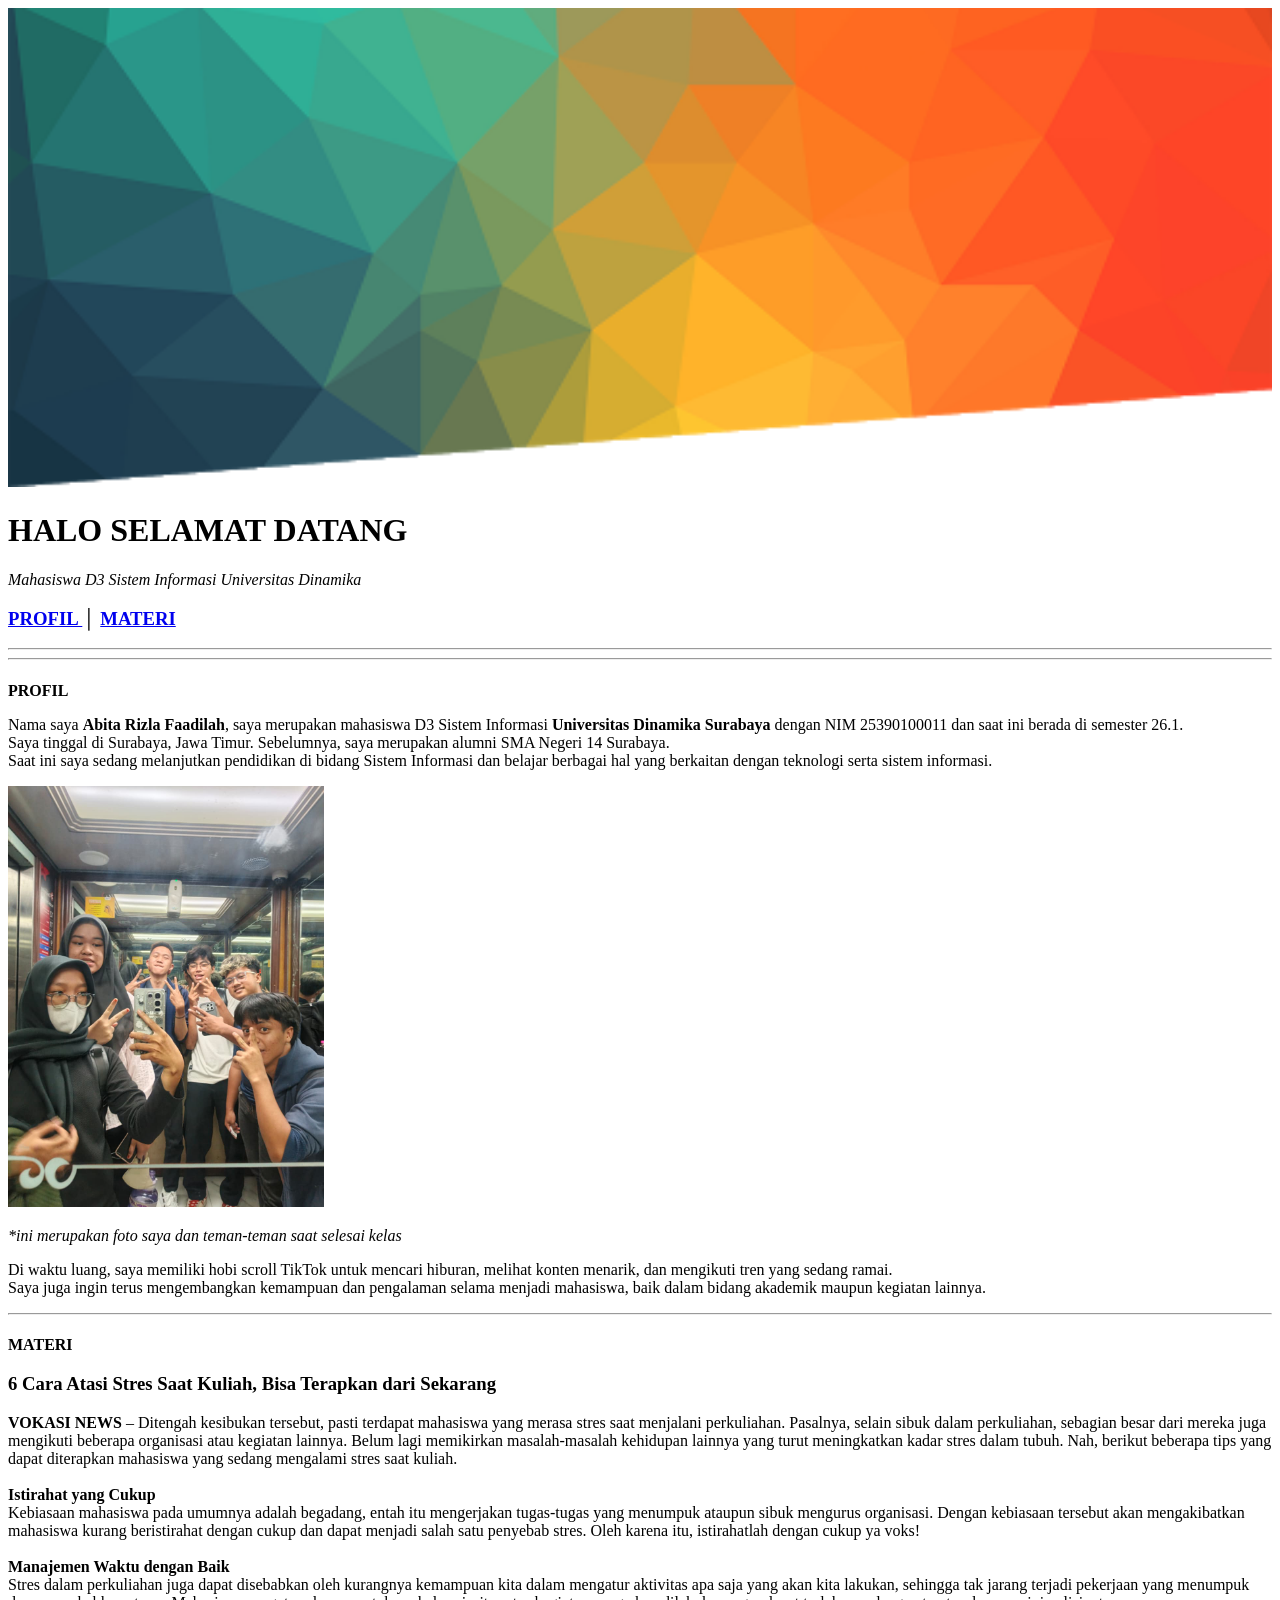
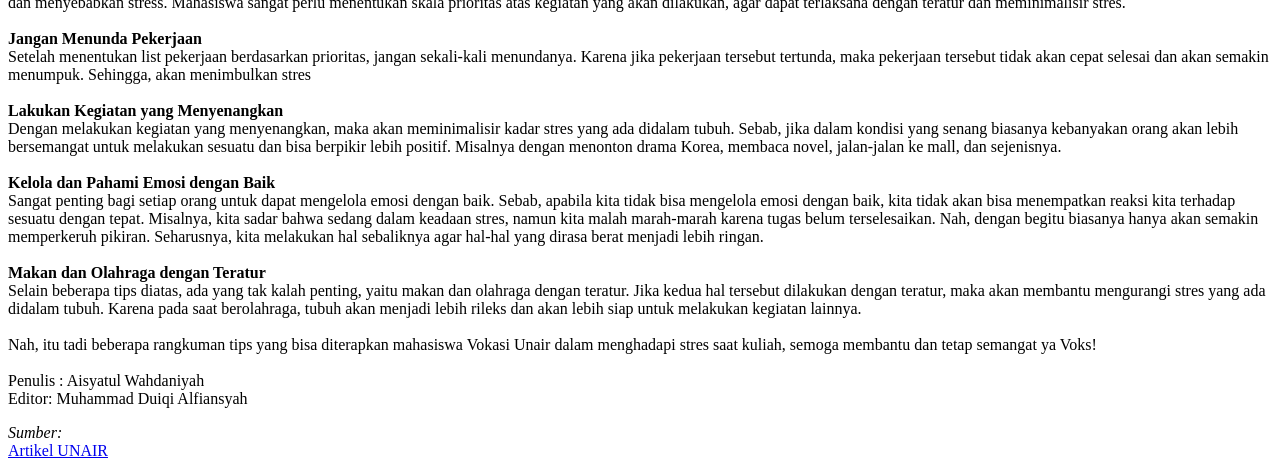
<file: Tugas 1/index.html>
<!DOCTYPE html>
<html lang="id">
<head>
 <meta charset="UTF-8">
 <title>Latihan HTML 1</title>
</head>
<img src="header.png" width="100%" height="30%">

<h1>HALO SELAMAT DATANG</h1>
<p><i>Mahasiswa D3 Sistem Informasi Universitas Dinamika</i></h2>
 <h3>
    <a href= "#C4"> PROFIL </a> │
<a href= "#C5"> MATERI</a></h3>   
<hr>
<hr>
<body>
 <!-- berisi profil singkat mahasiswa -->
 <h1 id="C4"> </h1><b>PROFIL</b> </h1>
 <p>Nama saya <b>Abita Rizla Faadilah</b>, saya merupakan mahasiswa D3 Sistem Informasi <b>Universitas Dinamika Surabaya</b> dengan NIM 25390100011 dan saat ini berada di semester 26.1. <br>
    Saya tinggal di Surabaya, Jawa Timur. Sebelumnya, saya merupakan alumni SMA Negeri 14 Surabaya. <br>
    Saat ini saya sedang melanjutkan pendidikan di bidang Sistem Informasi dan belajar berbagai hal yang berkaitan dengan teknologi serta sistem informasi.</p>
    <img src="fotobareng.jpeg" width="25%" height="40%">
    <p><i>*ini merupakan foto saya dan teman-teman saat selesai kelas</i></p>
<p>Di waktu luang, saya memiliki hobi scroll TikTok untuk mencari hiburan, melihat konten menarik, 
    dan mengikuti tren yang sedang ramai. <br>Saya juga ingin terus mengembangkan kemampuan dan pengalaman selama menjadi mahasiswa, baik dalam bidang akademik maupun kegiatan lainnya.</p>

<hr>
<h1 id= "C5"> </h1><b>MATERI</b> </h1>
<h3>6 Cara Atasi Stres Saat Kuliah, Bisa Terapkan dari Sekarang</h3>
<p> <b>VOKASI NEWS</b> – Ditengah kesibukan tersebut, pasti terdapat mahasiswa yang merasa stres saat menjalani perkuliahan. Pasalnya, selain sibuk dalam perkuliahan, sebagian besar dari mereka juga mengikuti beberapa organisasi atau kegiatan lainnya. Belum lagi memikirkan masalah-masalah kehidupan lainnya yang turut meningkatkan kadar stres dalam tubuh. Nah, berikut beberapa tips yang dapat diterapkan mahasiswa yang sedang mengalami stres saat kuliah.
<br> <br>
<b>Istirahat yang Cukup</b> <br>
Kebiasaan mahasiswa pada umumnya adalah begadang, entah itu mengerjakan tugas-tugas yang menumpuk ataupun sibuk mengurus organisasi. Dengan kebiasaan tersebut akan mengakibatkan mahasiswa kurang beristirahat dengan cukup dan dapat menjadi salah satu penyebab stres. Oleh karena itu, istirahatlah dengan cukup ya voks!
<br>
<br>

<b>Manajemen Waktu dengan Baik</b><br>
Stres dalam perkuliahan juga dapat disebabkan oleh kurangnya kemampuan kita dalam mengatur aktivitas apa saja yang akan kita lakukan, sehingga tak jarang terjadi pekerjaan yang menumpuk dan menyebabkan stress. Mahasiswa sangat perlu menentukan skala prioritas atas kegiatan yang akan dilakukan, agar dapat terlaksana dengan teratur dan meminimalisir stres. <br> <br>

<b>Jangan Menunda Pekerjaan</b> <br>
Setelah menentukan list pekerjaan berdasarkan prioritas, jangan sekali-kali menundanya. Karena jika pekerjaan tersebut tertunda, maka pekerjaan tersebut tidak akan cepat selesai dan akan semakin menumpuk. Sehingga, akan menimbulkan stres
<br><br>
<b>Lakukan Kegiatan yang Menyenangkan</b> <br>
Dengan melakukan kegiatan yang menyenangkan, maka akan meminimalisir kadar stres yang ada didalam tubuh. Sebab, jika dalam kondisi yang senang biasanya kebanyakan orang akan lebih bersemangat untuk melakukan sesuatu dan bisa berpikir lebih positif. Misalnya dengan menonton drama Korea, membaca novel, jalan-jalan ke mall, dan sejenisnya.
<br> <br>
<b>Kelola dan Pahami Emosi dengan Baik </b> <br>
Sangat penting bagi setiap orang untuk dapat mengelola emosi dengan baik. Sebab, apabila kita tidak bisa mengelola emosi dengan baik, kita tidak akan bisa menempatkan reaksi kita terhadap sesuatu dengan tepat. Misalnya, kita sadar bahwa sedang dalam keadaan stres, namun kita malah marah-marah karena tugas belum terselesaikan. Nah, dengan begitu biasanya hanya akan semakin memperkeruh pikiran. Seharusnya, kita melakukan hal sebaliknya agar hal-hal yang dirasa berat menjadi lebih ringan.
<br> <br>
<b>Makan dan Olahraga dengan Teratur</b> <br>
Selain beberapa tips diatas, ada yang tak kalah penting, yaitu makan dan olahraga dengan teratur. Jika kedua hal tersebut dilakukan dengan teratur, maka akan membantu mengurangi stres yang ada didalam tubuh. Karena pada saat berolahraga, tubuh akan menjadi lebih rileks dan akan lebih siap untuk melakukan kegiatan lainnya.
<br> <br>
Nah, itu tadi beberapa rangkuman tips yang bisa diterapkan mahasiswa Vokasi Unair dalam menghadapi stres saat kuliah, semoga membantu dan tetap semangat ya Voks! <br>
<br> 
Penulis : Aisyatul Wahdaniyah <br>
Editor: Muhammad Duiqi Alfiansyah</p>

<p><i>Sumber:</i><br>
<a href="https://unair.ac.id/post_fetcher/fakultas-vokasi-6-cara-atasi-stres-saat-kuliah-bisa-terapkan-dari-sekarang/">Artikel UNAIR</a>
</p>
</body>
</html>
</file>
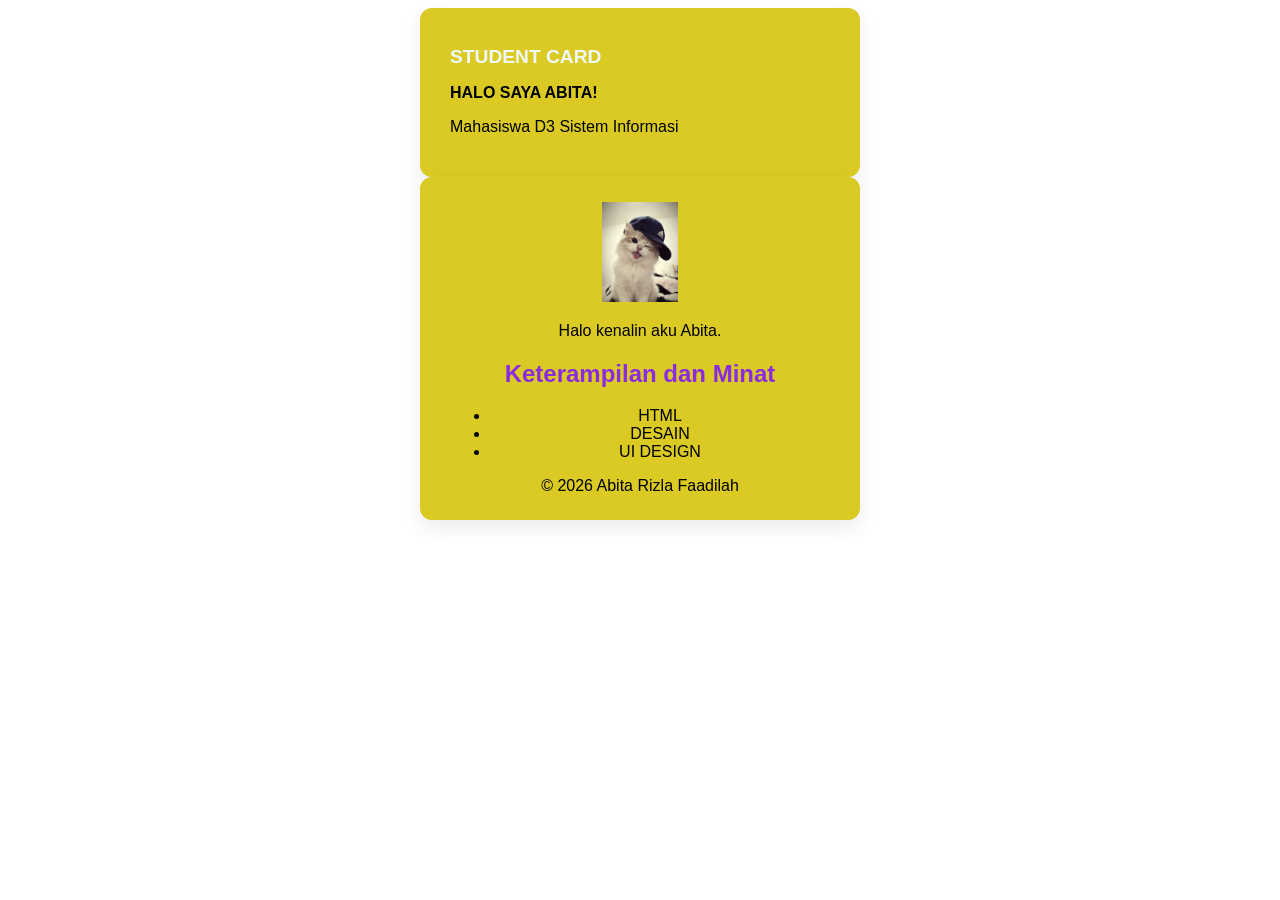
<file: Tugas3/index.html>
<!DOCTYPE html>
<html lang="id">
  <head>
    <meta charset="UTF-8">
    <meta name="viewport" content="width=device-width, initial-scale=1.0">
    <title>Latihan</title>
    <link rel="stylesheet" href="profil.css">
  </head>
  <style>
    h2{
      color: blueviolet;
      text-align: center;
    }
  </style>
  <body>
    <div class="card">
      <h1 style="color: aliceblue; font-size: larger;">STUDENT CARD</h1>
      <p class="sapaan"><b>HALO SAYA ABITA!</b></p>
      
      <p>Mahasiswa D3 Sistem Informasi</p>
      </div>
     
<div class="skill">

<img src="kucing.jpg" width="20%" alt="Foto kucing">
<br>
<p>
    Halo kenalin aku Abita. 
  </p>

    <h2>Keterampilan dan Minat</h2>
    
    <ul class="skill-list">
        <li>HTML</li>
        <li>DESAIN</li>
        <li>UI DESIGN</li>
    </ul>

      <footer>
        &copy; 2026 Abita Rizla Faadilah
      </footer>
   

</div>
    
  </body>
</html>
</file>
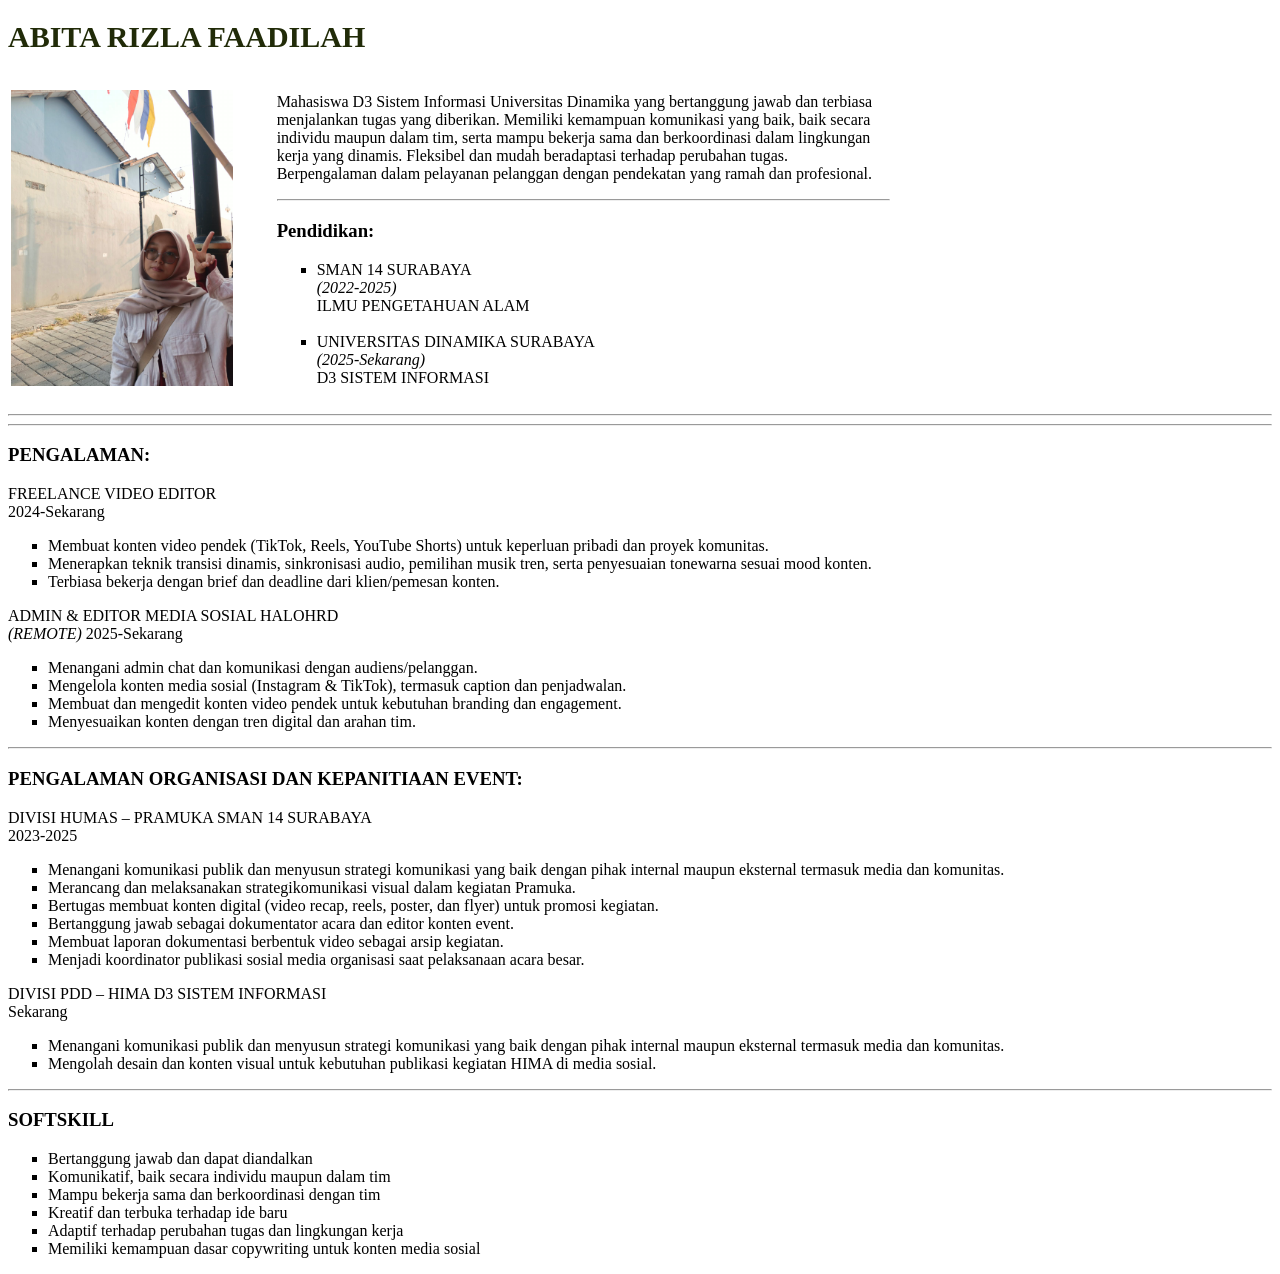
<file: tugas 2/TUGAS2.html>
<!DOCTYPE html>
<html lang="en">
<head>
    <meta charset="UTF-8">
    <meta name="viewport" content="width=device-width, initial-scale=1.0">
    <title>Document</title>
</head>
 <h1 style="color:rgb(33, 43, 8); font-size: 30px;">ABITA RIZLA FAADILAH</h1>
<style>
table, th, td {
  border: 0px solid black;
}
</style>

<table style="width:70%" >
    <border
    <tr>
        <td style="width:30%; text-align:top;">
            <img src="fotoku2.jpeg" width="85%">
        </td>

        <td style="width:70%; vertical-align:top;">
            <p>
                 Mahasiswa D3 Sistem Informasi Universitas Dinamika yang 
                bertanggung jawab dan terbiasa menjalankan tugas yang 
                diberikan. Memiliki kemampuan komunikasi yang baik, baik 
                secara individu maupun dalam tim, serta mampu bekerja sama 
                dan berkoordinasi dalam lingkungan kerja yang dinamis. 
                Fleksibel dan mudah beradaptasi terhadap perubahan tugas. 
                Berpengalaman dalam pelayanan pelanggan dengan pendekatan 
                yang ramah dan profesional.
            </p>
            <hr>
            <h3><b>Pendidikan:</b></h3>
            <ul type="square">
                <li> SMAN 14 SURABAYA <br>
                <i>(2022-2025)</i> <br>
                ILMU PENGETAHUAN ALAM</li> <br>
                <li> UNIVERSITAS DINAMIKA SURABAYA<br>
                <i>(2025-Sekarang)</i> <br>
                D3 SISTEM INFORMASI </li> 
            </ul>
        </td>
    </tr>
</table>
<hr>
<hr>
<body>
   <h3><b>PENGALAMAN: </b></h3>
   <p>FREELANCE VIDEO EDITOR 
    <br>2024-Sekarang</p>
   <ul type= "square">
    <li>Membuat konten video pendek (TikTok, Reels,
        YouTube Shorts) untuk keperluan pribadi dan
        proyek komunitas.</li>
        <li> Menerapkan teknik transisi dinamis, sinkronisasi
            audio, pemilihan musik tren, serta penyesuaian
            tonewarna sesuai mood konten.</li>
            <li> Terbiasa bekerja dengan brief dan deadline dari
                klien/pemesan konten.</li>
   </ul>
   <p>ADMIN & EDITOR MEDIA SOSIAL HALOHRD <br>
    <i>(REMOTE) 
    </i>

    2025-Sekarang</p>
    <ul type="square">
        <li>Menangani admin chat dan komunikasi dengan
            audiens/pelanggan.</li>
            <li>
                Mengelola konten media sosial (Instagram & TikTok),
                 termasuk caption dan penjadwalan.</li>
                 <li>Membuat dan mengedit konten video pendek
                    untuk kebutuhan branding dan engagement.</li>
                    <li>Menyesuaikan konten dengan tren digital dan
                        arahan tim.</li>
    </ul>
    <hr>
    <h3><b>PENGALAMAN ORGANISASI DAN KEPANITIAAN EVENT: </b></h3>
    <P>DIVISI HUMAS – PRAMUKA SMAN 14 SURABAYA <br>
        2023-2025</P> 
        <ul type= "square">
            <li>Menangani komunikasi publik dan menyusun
                strategi komunikasi yang baik dengan pihak
                internal maupun eksternal termasuk media dan
                komunitas.</li>
                <li>Merancang dan melaksanakan strategikomunikasi visual dalam kegiatan Pramuka. </li>
                <li>Bertugas membuat konten digital (video recap, reels, poster, dan flyer) untuk promosi kegiatan. </li>
                <li>Bertanggung jawab sebagai dokumentator acara dan editor konten event.</li>
                <li>Membuat laporan dokumentasi berbentuk video sebagai arsip kegiatan.</li>
                <li>Menjadi koordinator publikasi sosial media organisasi saat pelaksanaan acara besar.</li>
        </ul>
        <P>DIVISI PDD – HIMA D3 SISTEM INFORMASI <br> Sekarang</P> 
        <ul type= "square">
            <li>Menangani komunikasi publik dan menyusun
                strategi komunikasi yang baik dengan pihak
                internal maupun eksternal termasuk media dan
                komunitas.</li>
                <li>Mengolah desain dan konten visual untuk kebutuhan publikasi kegiatan HIMA di media sosial. </li>
        </ul>
<hr>
<h3><b>SOFTSKILL </b></h3>
<ul type= "square">
    <li>Bertanggung jawab dan dapat diandalkan</li>
    <li>Komunikatif, baik secara individu maupun dalam tim</li>
    <li>Mampu bekerja sama dan berkoordinasi dengan tim</li>
    <li>Kreatif dan terbuka terhadap ide baru</li>
    <li>Adaptif terhadap perubahan tugas dan lingkungan kerja</li>
    <li>Memiliki kemampuan dasar copywriting untuk konten media sosial</li>

</ul> 

</body>
</html>
</file>
<file: Tugas3/profil.css>
.card {
    background-color: #daca23;
    font-family: arial;
    font-size: medium;
    width: 100%;
    max-width: 380px;
    padding: 25px 30px;
    margin: auto;
    text-align: left;
    border-radius: 12px;
    box-shadow: 0 8px 20px rgba(0, 0, 0, 0.08);
}

.deskripsi {
    background-color: #daca23;
    font-family: arial;
    font-size: medium;
    width: 100%;
    max-width: 380px;
    padding: 25px 30px;
    margin: auto;
    text-align: center;
    border-radius: 12px;
    box-shadow: 0 8px 20px rgba(0, 0, 0, 0.08);
}
.skill {
    background-color: #daca23;
    font-family: arial;
    font-size: medium;
    width: 100%;
    max-width: 380px;
    padding: 25px 30px;
    margin: auto;
    text-align: center;
    border-radius: 12px;
    box-shadow: 0 8px 20px rgba(0, 0, 0, 0.08);
    
}
</file>
